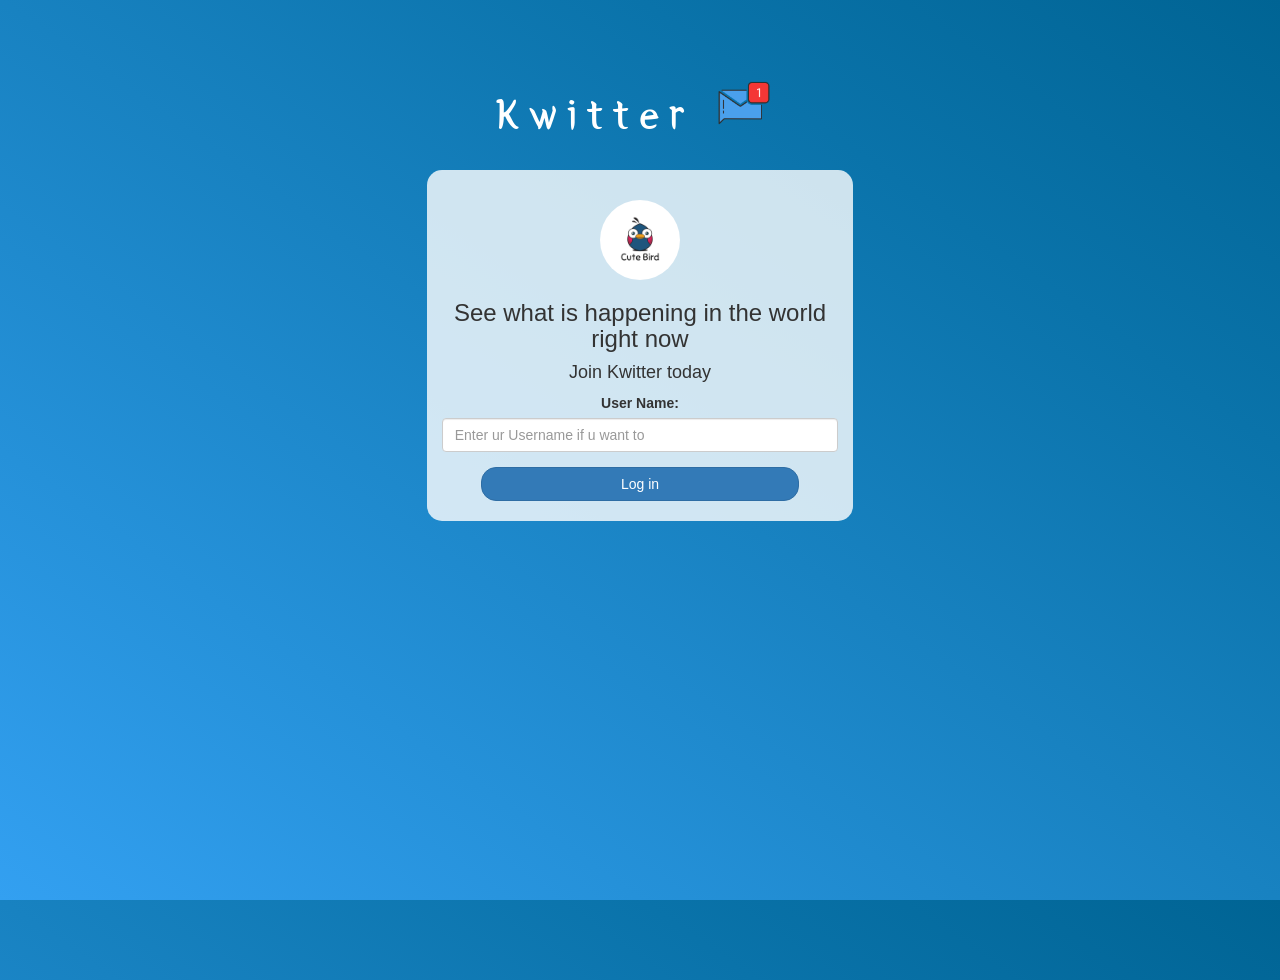
<file: index.html>
<!DOCTYPE html>
<html>
<head>
	<title>Kwitter</title>
<link href="https://fonts.googleapis.com/css?family=Yeon+Sung&display=swap" rel="stylesheet"><meta name="viewport" content="width=device-width, initial-scale=1">

<link rel="stylesheet" href="https://maxcdn.bootstrapcdn.com/bootstrap/3.4.0/css/bootstrap.min.css">
<script src="https://ajax.googleapis.com/ajax/libs/jquery/3.4.1/jquery.min.js"></script>
<script src="https://maxcdn.bootstrapcdn.com/bootstrap/3.4.0/js/bootstrap.min.js"></script>

<link rel="stylesheet" type="text/css" href="style.css">
<script src="kwitter.js"></script>
</head>
<body>
<center>
	<h1 class="header">	
		Kwitter	<sup>
	<img src="m2.png">
	</sup>
</h1>
	<div class="col-lg-4 col-md-6 col-sm-6 col-xs-11 login_div">
	<img src="logo.png" class="logo">
		<h3 >See what is happening in the world right now</h3>
		<h4 >Join Kwitter today</h4>
		<div class="form-group">
		  <label >User Name:</label>
		  <input type="text" id="Userrname" class="form-control" placeholder="Enter ur Username if u want to">

		</div>
		<button id="login_button" class="btn btn-primary" onclick="redirect_user()">Log in</button>
		<br><br>
	</div>
</center>
</body>
</html>
</file>
<file: style.css>
html, body
{
  height: 100%;
  margin: 0;
}

body
{
background-image: linear-gradient(to right top, #33a0f1, #2591d9, #1882c1, #0a73aa, #006494);
}

.header
{
	color: white;font-family: 'Yeon Sung';font-size: 45px;letter-spacing: 10px;margin-top: 80px;
}
.header img
{
	width: 80px;margin-left: -15px;
}

.login_div
{
	background: rgba(255,255,255,0.8);float: none;border-radius: 15px;
}

.logo
{
	width: 80px;margin-top: 30px;border-radius: 40px;
}

#login_button
{
	width: 80%;border-radius: 15px;
}

.room_name
{
	cursor: pointer;
	font-size: 20px;
}


#logout
{
	font-size: 20px; float: right;
}


#romess
{
	padding: 10px; width:80%;background: rgba(255,255,255,0.8);border-radius: 15px;
}

.input_div_room_page
{
	width: 80%;
}

.input_div label
{
	color: white;font-size: 20px;
}


.input_div_message_page
{
	position: fixed;bottom: 0px;width: 100%;background: rgba(255,255,255,0.8);
}
.input_div_message_page label
{
	color: black;
}
.input_div_message_page #msg
{
	width: 80%;
}
.input_div_message_page button
{
	margin-top: 15px;
	width: 50%; 
}
.color_white
{
	color: white
}

.user_tick
{
	width:20px;
}
.message_h4
{
	padding-left:5px;color:grey;
}
</file>
